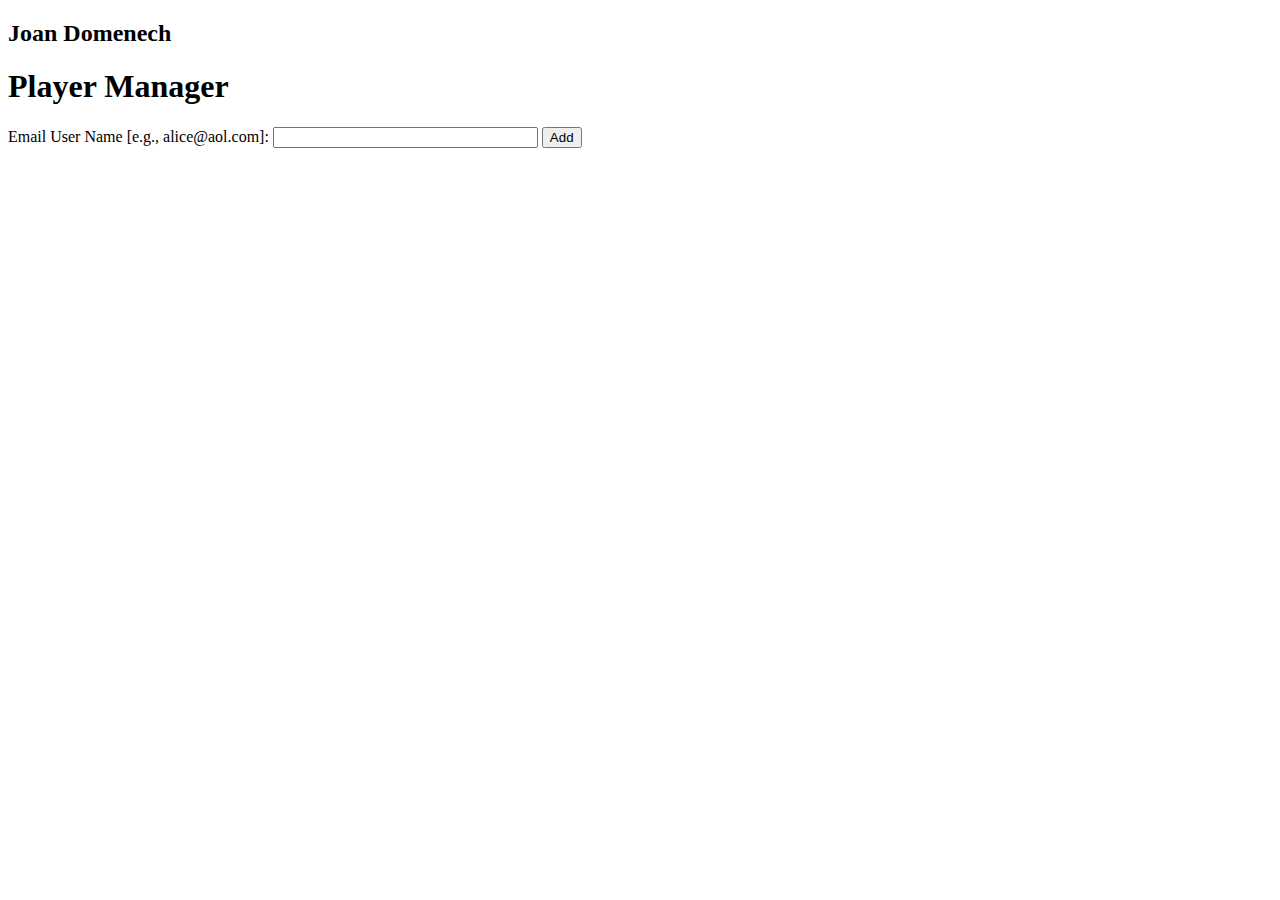
<file: out/production/resources/static/WEB/index.html>
<!DOCTYPE html>
<html lang="en">

<head>
  <title>Player Manager</title>

  <link rel="stylesheet" href="styles/style.css" type="text/css">

</head>

<body>

<h2>Joan Domenech</h2>

  <h1>Player Manager</h1>

  <form action="" onsubmit="return false">
    <label>Email User Name [e.g., alice@aol.com]: <input id="email" type="text" size="30"></label>
    <button id="add_player">Add</button>
    <br>
    <pre id="output"></pre>
  </form>


  <script src="https://code.jquery.com/jquery-3.2.1.js"
          integrity="sha256-DZAnKJ/6XZ9si04Hgrsxu/8s717jcIzLy3oi35EouyE="
          crossorigin="anonymous"></script>

  <script src="js/main.js"></script>

</body>

</html>
</file>
<file: out/production/resources/static/WEB/styles/style.css>
/* line 1, out/production/resources/static/web/styles/style.scss */
.sea {
  border: 1px solid black; }

/*# sourceMappingURL=style.css.map */
</file>
